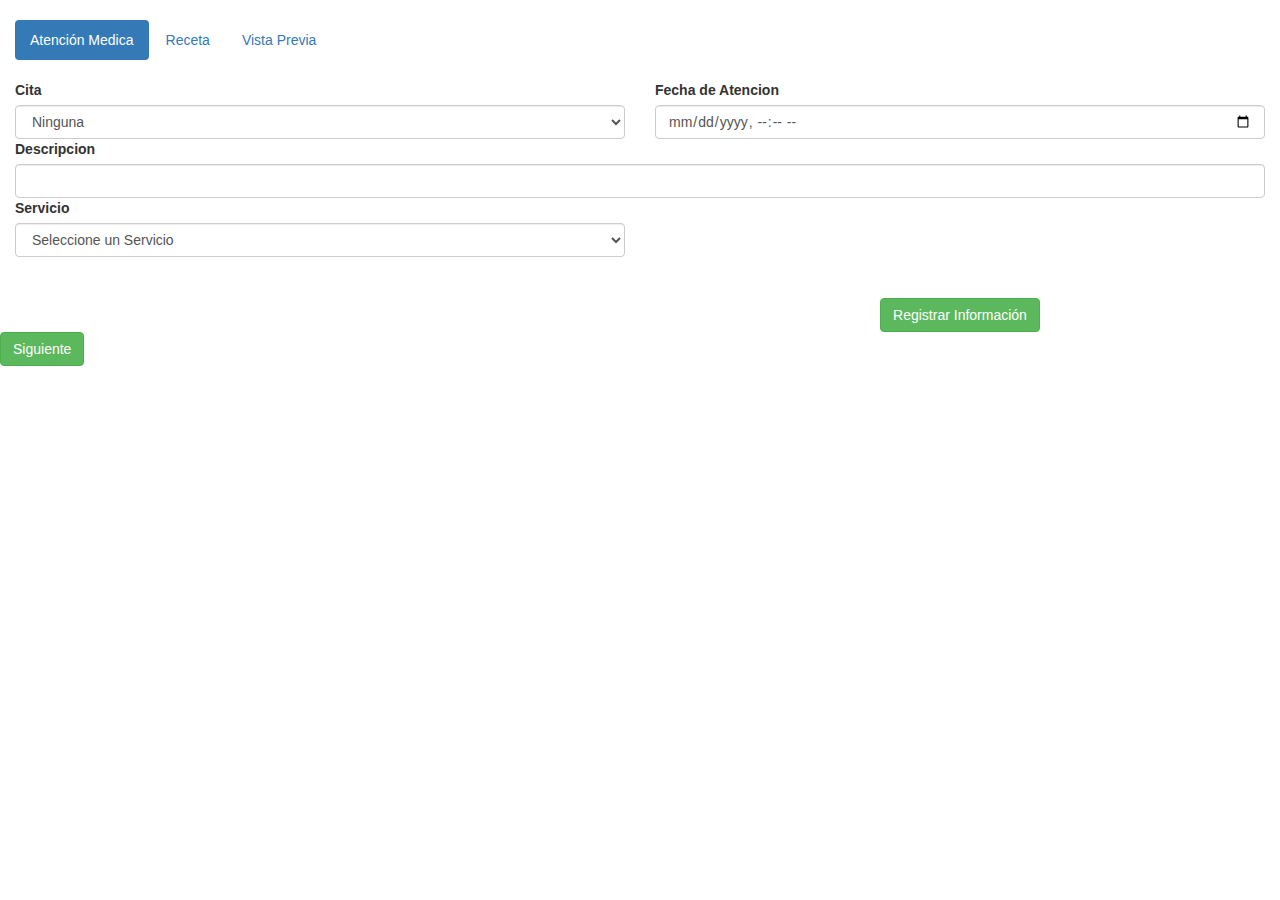
<file: Wizar.html>
<!DOCTYPE html>
<html>
<head>
	<meta charset="utf-8">
	<meta name="viewport" content="width=device-width, initial-scale=1">
	<link rel="stylesheet" href="css/bootstrap.min.css">
	<link rel="stylesheet" href="Estilos.css">

	<title>Dental House</title>

</head>
<body onload="cargarcontenidoPestania2('op1')">
		<div class="container-fluid"><br>
				
			<ul class="nav nav-pills col-xs-12">
				<li id="elemento2_1">
					<a href="#" onclick="cargarcontenidoPestania2('op1')">Atenci&oacute;n Medica</a>
				</li>
				<li id="elemento2_2">
					<a href="#">Receta</a>
				</li>
				<li id="elemento2_3">
					<a href="#">Vista Previa</a>
				</li>
			</ul>
			<br>
			<br>
			<br>
			<div id="contenidoPestania2"></div>
			<br>
			<br>
			<br>
		</div>
		

	<script src="js/jquery-3.1.1.js"></script>
	<script src="js/bootstrap.min.js"></script>

	<script type="text/javascript">
	document.getElementById("elemento2_1").click();

	function cargarcontenidoPestania2(sel)
	{
		if (sel=="op1")
		{
			$('#contenidoPestania2').load("Reg_Atencion_Medica.php")
			$('#elemento2_1').addClass("active")
	 	}

		if (sel=="op2")
		{
			$('#contenidoPestania2').load("Reg_Receta.php")
			$('#elemento2_2').addClass("active")
			$('#elemento2_1').removeClass("active").css('visibility','hidden')
		}

		if (sel=="op3")
		{
			$('#contenidoPestania2').load("Vista_Previa.php")
			$('#elemento2_3').addClass("active")
			$('#elemento2_2').removeClass("active").css('visibility','hidden')
		}
	}
	</script>

</body>


</html>
</file>
<file: Estilos.css>
.Fondo1{;
	background-image: url("Img/Fondo.png");
	background-size: contain;
	background-repeat: ;
}
.Fondo2{;
	background-color: white;
}
.Fondo3{;
	background-image: url("Img/Fondo.png");
	background-size: contain;
	height: 250px;
}

.Fondo4{;
	background-image: url("Img/Fondo2.png");
	background-size: contain;
	background-repeat: all;
}
.Fondo5{;
	background-image: url("Img/Fondo3.jpg");
	background-repeat: all;
}
.Img1{
	background-image: url("Img/Dentista.jpg");
	background-repeat: no-repeat;
	background-size: contain;

}
.Logo{
	position: relative;
	background-image: url("Img/Logo.png");
	background-size: contain;
	height: 80px;
	width: 164px;
	float: left;	
}
.Letra1{
	position: relative;
	font-size: 40px;
	float: left;
}
.Letra2{
	position: relative;
	font-size: 15px;
}

.Letra3{
	position: relative;
	float: left;
	font-size: 12px;
}

.icoface{
	position: relative;
	background-image: url("Img/facebook-ng.png");
	background-size: contain;
	height: 32px;
	width: 32px;
	float: left;
}
.icoface:hover{
	background-image: url("Img/facebook-az.png");
	transition: 0.2s;
}


.icowhat{
	position: relative;
	background-image: url("Img/whatsapp-ng.png");
	background-size: contain;
	float: left;
	height: 32px;
	width: 32px;
}
.icowhat:hover{
	background-image: url("Img/whatsapp-vd.png");
	transition: 0.2s;
}

.carousel-inner > .item > img,
  .carousel-inner > .item > a > img {
      width: 70%;
      margin: auto;
  }

 .Letra_i{
 	color: rgb(0,102,153);
 	font-family: Andalus;

 }


 .animate {
		-webkit-transition: all 0.3s ease-in-out;
		-moz-transition: all 0.3s ease-in-out;
		-o-transition: all 0.3s ease-in-out;
		-ms-transition: all 0.3s ease-in-out;
		transition: all 0.3s ease-in-out;
	}

	.navbar-fixed-left {
		position: fixed;
		top: 0px;
		left: 0px;
		border-radius: 0px;
	}

	.navbar-minimal {
		width: 60px;		
		min-height: 60px;
		max-height: 100%;
		background-color: rgb(51, 51, 51);
		background-color: rgba(51, 51, 51, 0.8);
		border-width: 0px;
		z-index: 1000;
	}

	.navbar-minimal > .navbar-toggler {
		position: relative;
		min-height: 60px;
		border-bottom: 1px solid rgb(81, 81, 81);
		z-index: 100;
		cursor: pointer;
	}

	.navbar-minimal.open > .navbar-toggler,
	.navbar-minimal > .navbar-toggler:hover {
		background-color: rgb(158, 202, 59);
	}

	.navbar-minimal > .navbar-toggler > span {
		position: absolute;
		top: 50%;
		right: 50%;
		margin: -8px -8px 0 0;
		width: 16px;
		height: 16px;
		background-image: url([data-uri]);
		background-repeat: no-repeat;
		background-position: 0 0;
		-webkit-transition: -webkit-transform .3s ease-out 0s;
		-moz-transition: -moz-transform .3s ease-out 0s;
		-o-transition: -moz-transform .3s ease-out 0s;
		-ms-transition: -ms-transform .3s ease-out 0s;
		transition: transform .3s ease-out 0s;
		-webkit-transform: rotate(0deg);
		-moz-transform: rotate(0deg);
		-o-transform: rotate(0deg);
		-ms-transform: rotate(0deg);
		transform: rotate(0deg);
	}

	.navbar-minimal > .navbar-menu {
		position: absolute;
		top: -1000px;
		left: 0px;
		margin: 0px;
		padding: 0px;
		list-style: none;
		z-index: 50;
		background-color: rgb(51, 51, 51);
		background-color: rgba(51, 51, 51, 0.8);
	}
	.navbar-minimal > .navbar-menu > li {
		margin: 0px;
		padding: 0px;
		border-width: 0px;
		height: 54px;
	}
	.navbar-minimal > .navbar-menu > li > a {
		position: relative;
		display: inline-block;
		color: rgb(255, 255, 255);
		padding: 20px 23px;
		text-align: left;
		cursor: pointer;
		border-bottom: 1px solid rgb(81, 81, 81);
		width: 100%;
		text-decoration: none;
		margin: 0px;
	}

	.navbar-minimal > .navbar-menu > li > a:last-child {
		border-bottom-width: 0px;
	}
	.navbar-minimal > .navbar-menu > li > a:hover {
		background-color: rgb(158, 202, 59);
	}
	.navbar-minimal > .navbar-menu > li > a > .glyphicon {
		float: right;
	}

	.navbar-minimal.open {
		width: 320px;
	}

	.navbar-minimal.open > .navbar-toggler > span {
		background-position: 0 -16px;
		-webkit-transform: rotate(-180deg);
		-moz-transform: rotate(-180deg);
		-o-transform: rotate(-180deg);
		-ms-transform: rotate(-180deg);
		transform: rotate(-180deg);
	}

	.navbar-minimal.open > .navbar-menu {
		top: 60px;
		width: 100%;
		min-height: 100%;
	}

	@media (min-width: 768px) {
		.navbar-minimal.open {
			width: 60px;
		}
		.navbar-minimal.open > .navbar-menu {
			overflow: visible;
		}
		.navbar-minimal > .navbar-menu > li > a > .desc {
			position: absolute;
			display: inline-block;
			top: 50%;
			left: 130px;
			margin-top: -20px;
			margin-left: 20px;
			text-align: left;
			white-space: nowrap;
			padding: 10px 13px;
			border-width: 0px !important;
			background-color: rgb(51, 51, 51);
			background-color: rgba(51, 51, 51, 0.8);
			opacity: 0;
		}
		.navbar-minimal > .navbar-menu > li > a > .desc:after {
			z-index: -1;
			position: absolute;
			top: 50%;
			left: -10px;
			margin-top: -10px;
			content:'';
			width: 0;
			height: 0;
			border-top: 10px solid transparent;
			border-bottom: 10px solid transparent; 	
			border-right: 10px solid rgb(51, 51, 51);
			border-right-color: rgba(51, 51, 51, 0.8);
		}
		.navbar-minimal > .navbar-menu > li > a:hover > .desc {
			left: 60px;
			opacity: 1;
		}
.letraacercade
{
	text-align: justify;
	font-family: Andalus;
}
.letravalores
{
	text-align: center;
	font-family: Andalus;
}
.letrainicio
{
	text-align: center;
	font-family: Andalus;
}

.marco{
	background-image: url("Img/vector.jpg");
	background-size: contain;
	background-repeat: all;
}
</file>
